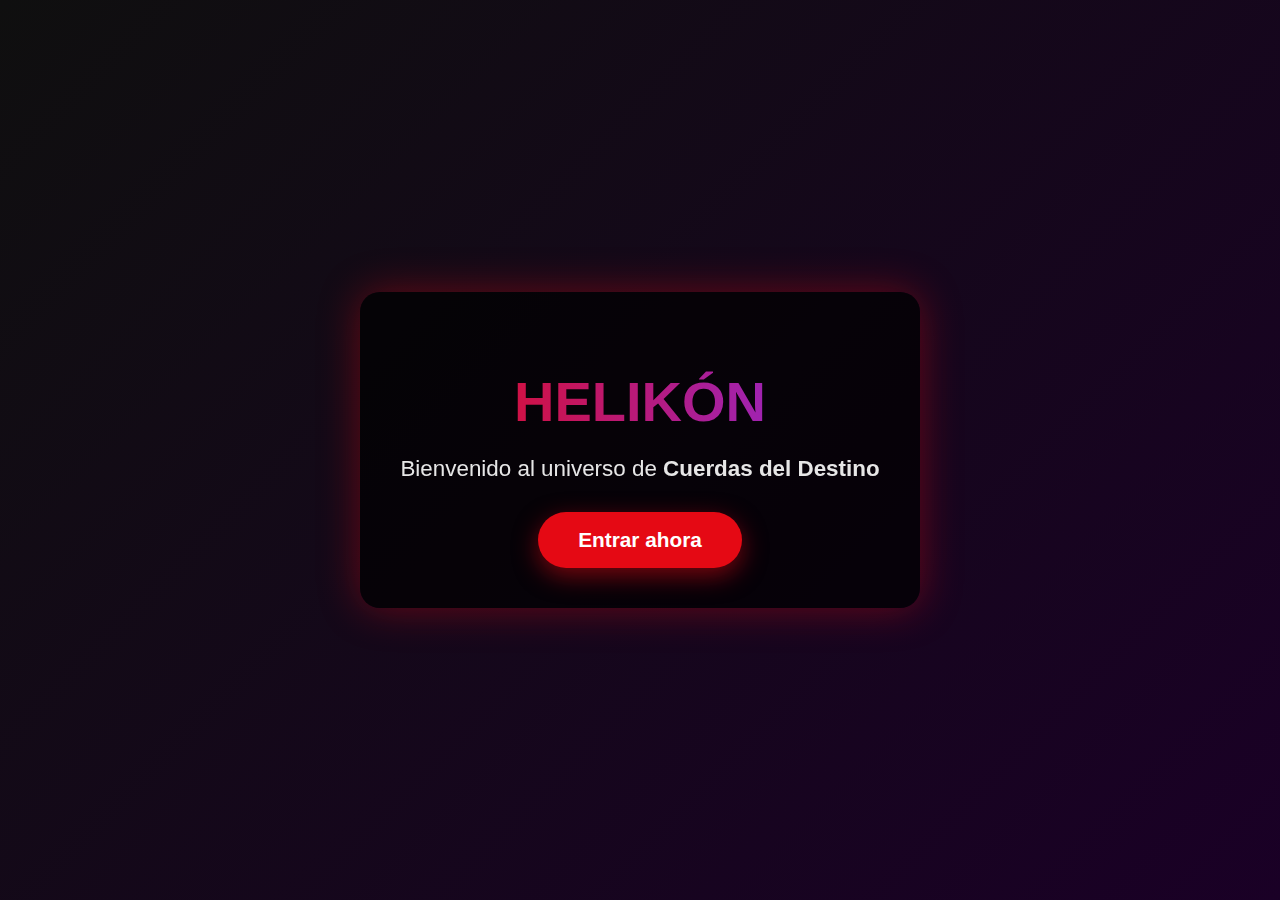
<file: index.html>
<!DOCTYPE html>
<html lang="es">
<head>
  <meta charset="UTF-8" />
  <meta name="viewport" content="width=device-width, initial-scale=1.0" />
  <title>Helikón - Cuerdas del Destino</title>
  <meta content="0; url=./03_base_datos_comic/index.html" />
  
  <style>
    body {
      margin: 0;
      height: 100vh;
      background: linear-gradient(135deg, #0f0f0f, #1a0026);
      color: white;
      font-family: 'Segoe UI', Tahoma, Geneva, Verdana, sans-serif;
      display: flex;
      flex-direction: column;
      align-items: center;
      justify-content: center;
      text-align: center;
      overflow: hidden;
    }
    .container {
      padding: 40px;
      background: rgba(0,0,0,0.7);
      border-radius: 20px;
      box-shadow: 0 0 40px rgba(229, 9, 20, 0.4);
      max-width: 600px;
      animation: fadeIn 1.5s ease-out;
    }
    h1 {
      font-size: 3.5rem;
      margin-bottom: 20px;
      background: linear-gradient(90deg, #e50914, #8a2be2);
      -webkit-background-clip: text;
      background-clip: text;
      color: transparent;
    }
    p {
      font-size: 1.4rem;
      margin-bottom: 30px;
      opacity: 0.9;
    }
    a {
      display: inline-block;
      padding: 16px 40px;
      background: #e50914;
      color: white;
      text-decoration: none;
      font-weight: bold;
      font-size: 1.3rem;
      border-radius: 50px;
      transition: all 0.4s ease;
      box-shadow: 0 8px 25px rgba(229, 9, 20, 0.5);
    }
    a:hover {
      background: #ff0f1f;
      transform: translateY(-5px) scale(1.05);
      box-shadow: 0 15px 35px rgba(229, 9, 20, 0.7);
    }

    @keyframes fadeIn {
      from { opacity: 0; transform: translateY(30px); }
      to { opacity: 1; transform: translateY(0); }
    }

  </style>
</head>
<body>
  <div class="container">
    <h1>HELIKÓN</h1>
    <p>Bienvenido al universo de <strong>Cuerdas del Destino</strong></p>
    
    <a href="./03_base_datos_comic/index.html">
      Entrar ahora
    </a>
    
  </script>
</body>
</html>
</file>
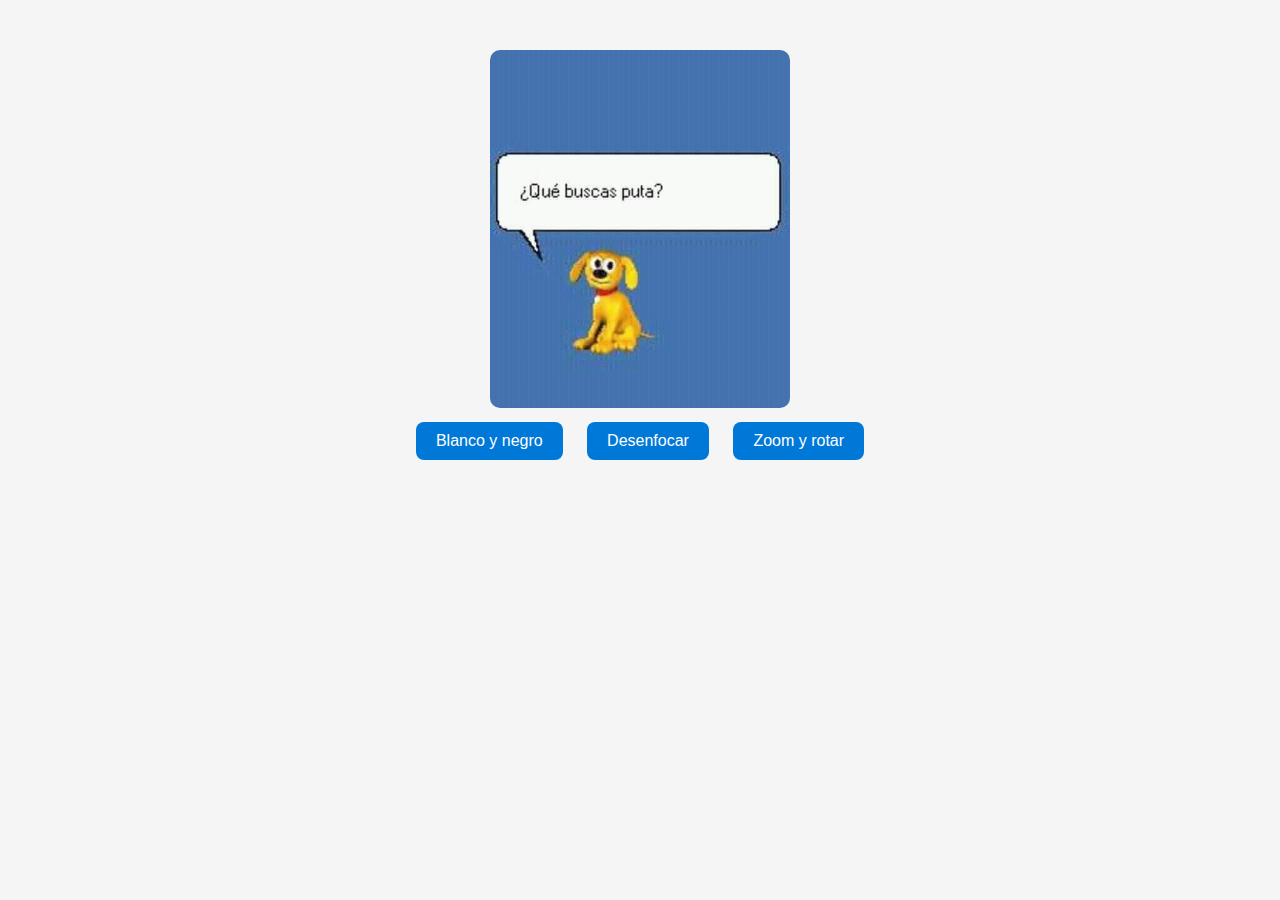
<file: 01_repaso_conceptos/index.html>
<!DOCTYPE html>
<html lang="es">
<head>
  <meta charset="UTF-8">
  <title>Efectos a Imagen</title>
  <link rel="stylesheet" href="styles.css">
</head>
<body>

  <img id="Imagen" src="imagen1.jpg" alt="imagen1">

  <div>
    <button id="btnBlancoNegro">Blanco y negro</button>
    <button id="btnDesenfocar">Desenfocar</button>
    <button id="btnZoomRotar">Zoom y rotar</button>
  </div>

  <script src="app.js"></script>
</body>
</html>
</file>
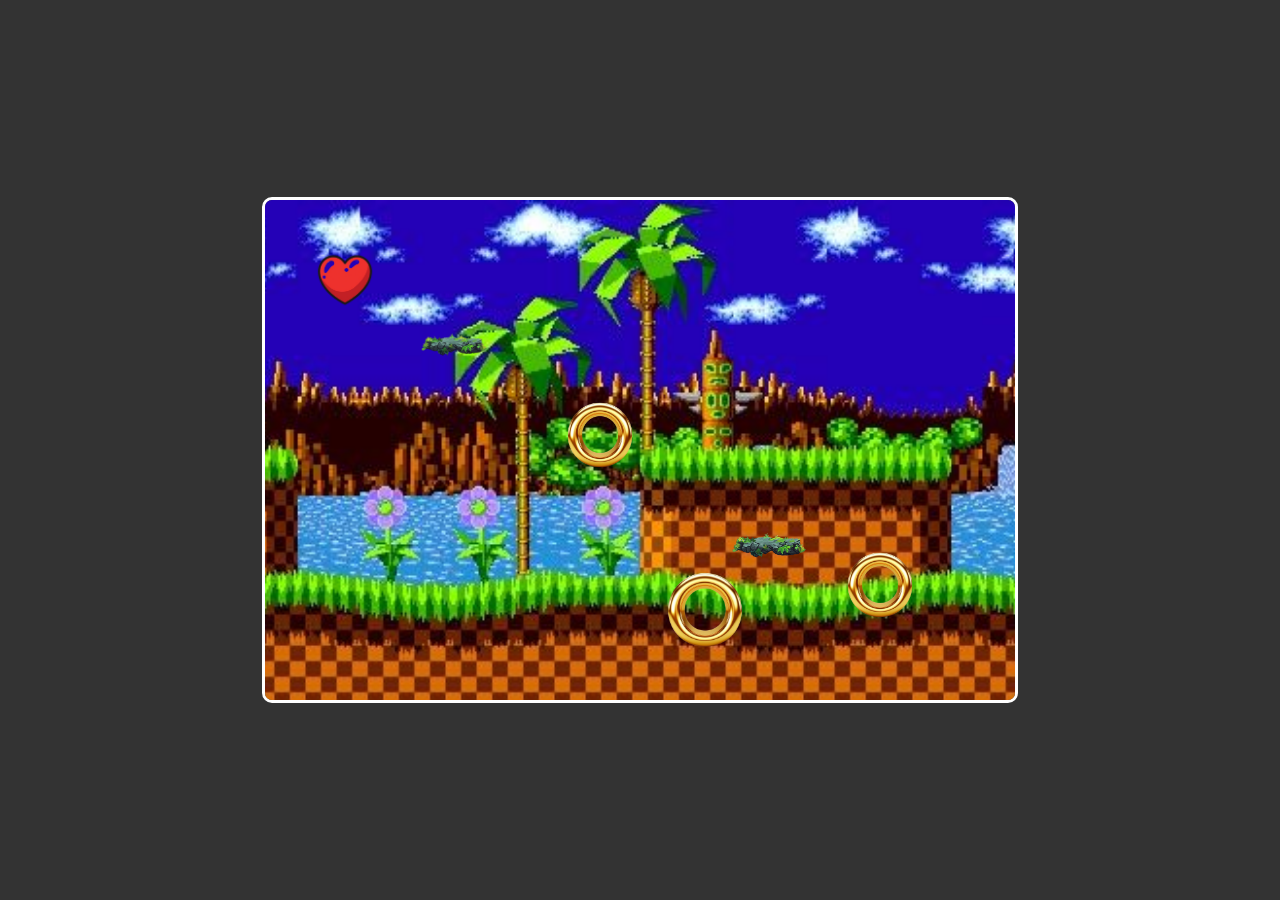
<file: 02_escenario_interactivo/index.html>
<!DOCTYPE html>
<html lang="es">
<head>
  <meta charset="UTF-8">
  <title>Escenario Interactivo</title>
  <link rel="stylesheet" href="styles.css">
</head>
<body>
  <div class="escenario">
    <img src="Sonic fondo.jpg" alt="Fondo del juego" class="fondo">

    <img src="Plataforma 1.png" alt="Elemento animable 1" class="elemento animable anim1">
    <img src="Plataforma 2.png" alt="Elemento animable 2" class="elemento animable anim2">

    <img src="Corazon.png" alt="Elemento clickeable 1" class="elemento clickeable click1">
    <img src="Moneda 1.png" alt="Elemento clickeable 2" class="elemento clickeable click2">
    <img src="Moneda 2.png" alt="Elemento clickeable 3" class="elemento clickeable click3">
    <img src="Moneda 3.png" alt="Elemento clickeable 4" class="elemento clickeable click4">
  </div>

  <script src="app.js"></script>
</body>
</html>
</file>
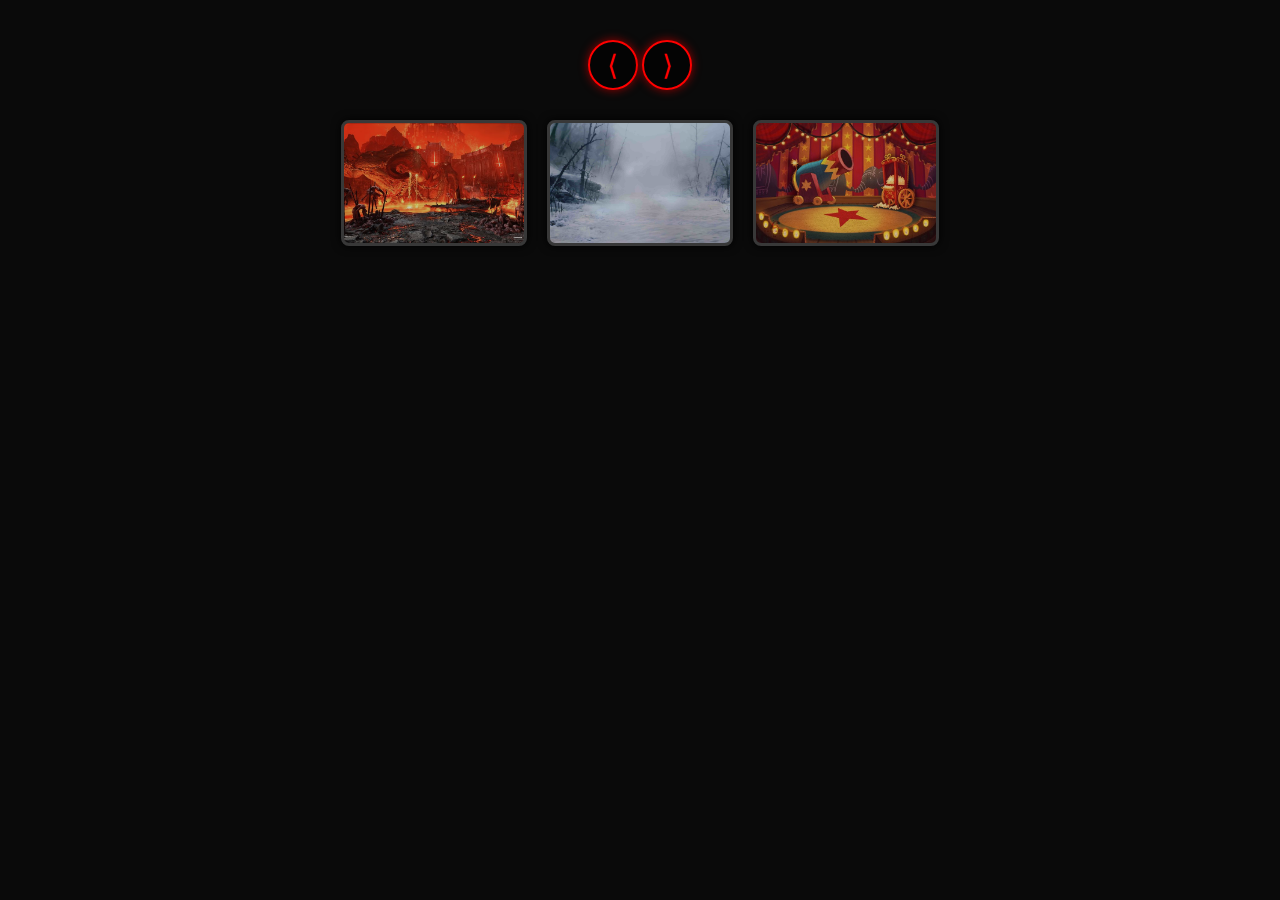
<file: 02_escenario_interactivo_actualizado/02_escenario_interactivo_actualizado/index.html>
<!DOCTYPE html>
<html lang="es">
<head>
  <meta charset="UTF-8">
  <meta name="viewport" content="width=device-width, initial-scale=1.0">
  <title>Galería de Escenarios</title>
  <link rel="stylesheet" href="styles2.css">
</head>
<body>

  <!-- ESCENARIO PRINCIPAL (DOOM) -->

  <div id="fondo" class="escena">
    <div class="hud">
      <div class="contador">
        <img src="img/calavera.png" alt="Icono de puntos">
        <span id="puntos">0</span>
      </div>
      <div class="contador">
        <img src="img/corazon.png" alt="Icono de vidas">
        <span id="vidas">3</span>
      </div>
    </div>

    <img src="img/Personaje.png" alt="Jugador principal" class="jugador" id="jugador1">

    <img src="img/demonio 1.png" alt="Demonio 1" class="demonio" id="demonio1">
    <img src="img/demonio 2.png" alt="Demonio 2" class="demonio" id="demonio2">
    <img src="img/demonio 3.png" alt="Demonio 3" class="demonio" id="demonio3">
    <img src="img/demonio 4.png" alt="Demonio 4" class="demonio" id="demonio4">

    <img src="img/corazon.png" alt="Corazón 1" class="corazon" id="corazon1">
    <img src="img/corazon.png" alt="Corazón 2" class="corazon" id="corazon2">

  </div>

  <div class="controles">
    <button class="btn-anterior">⟨</button>
    <button class="btn-siguiente">⟩</button>
  </div>

  <section class="galeria">
    <div class="miniatura doom"></div>
    <div class="miniatura gow"></div>
    <div class="miniatura dumbo"></div>
  </section>

  <!-- ESCENARIO 2 (GOD OF WAR) -->

  <div id="fondo_gow" class="escena">
    <div class="hud">
      <div class="contador">
        <img src="img/hacha.png" alt="Icono de puntos">
        <span id="puntos">0</span>
      </div>
      <div class="contador">
        <img src="img/escudo.png" alt="Icono de vidas">
        <span id="vidas">3</span>
      </div>
    </div>

    <img src="img/jugador_gow.png" alt="Kratos" class="jugador" id="jugador_gow">

    <img src="img/enemigo1_gow.png" alt="Enemigo 1" class="demonio" id="demonio1_gow">
    <img src="img/enemigo2_gow.png" alt="Enemigo 2" class="demonio" id="demonio2_gow">
    <img src="img/enemigo3_gow.png" alt="Enemigo 3" class="demonio" id="demonio3_gow">
    <img src="img/enemigo4_gow.png" alt="Enemigo 4" class="demonio" id="demonio4_gow">

    <img src="img/reliquia1_gow.png" alt="Reliquia 1" class="corazon" id="corazon1_gow">
    <img src="img/reliquia2_gow.png" alt="Reliquia 2" class="corazon" id="corazon2_gow">

  </div>

  <!-- ESCENARIO 3 (DUMBO) -->

  <div id="fondo_dumbo" class="escena">
    <div class="hud">
      <div class="contador">
        <img src="img/globo.png" alt="Icono de puntos">
        <span id="puntos">0</span>
      </div>
      <div class="contador">
        <img src="img/estrella.png" alt="Icono de vidas">
        <span id="vidas">3</span>
      </div>
    </div>

    <img src="img/jugador_dumbo.png" alt="Dumbo" class="jugador" id="jugador_dumbo">

    <img src="img/payaso1_dumbo.png" alt="Payaso 1" class="demonio" id="demonio1_dumbo">
    <img src="img/payaso2_dumbo.png" alt="Payaso 2" class="demonio" id="demonio2_dumbo">
    <img src="img/payaso3_dumbo.png" alt="Payaso 3" class="demonio" id="demonio3_dumbo">
    <img src="img/payaso4_dumbo.png" alt="Payaso 4" class="demonio" id="demonio4_dumbo">

    <img src="img/caramelo1_dumbo.png" alt="Caramelo 1" class="corazon" id="corazon1_dumbo">
    <img src="img/caramelo2_dumbo.png" alt="Caramelo 2" class="corazon" id="corazon2_dumbo">

  </div>

  <script src="app2.js"></script>
</body>
</html>
</file>
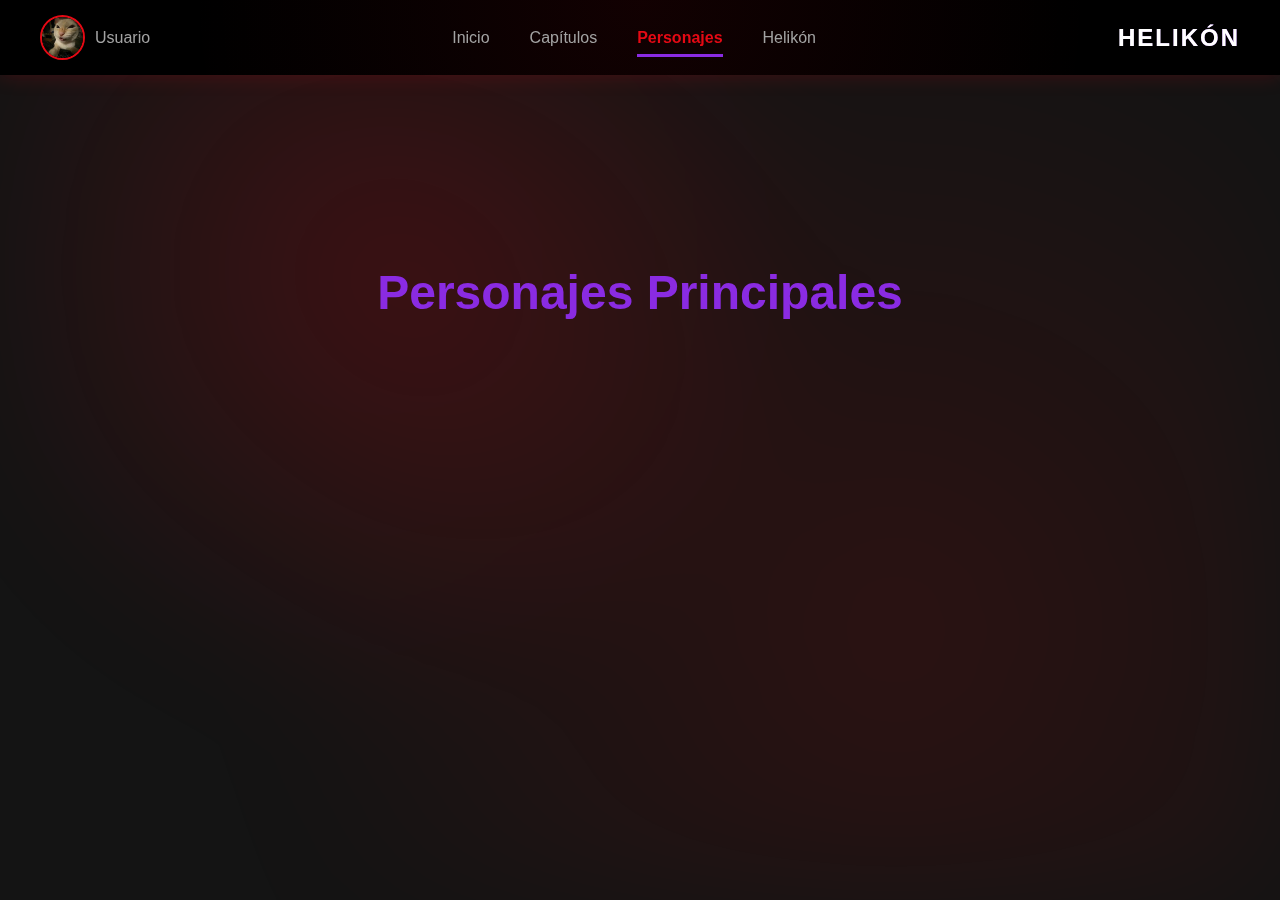
<file: 03_base_datos_comic/personajes.html>
<!DOCTYPE html>
<html lang="es">
<head>
  <meta charset="UTF-8" />
  <meta name="viewport" content="width=device-width, initial-scale=1.0" />
  <title>Personajes - Helikón</title>
  <link rel="stylesheet" href="styles-personajes.css" />
  <link rel="stylesheet" href="styles.css" />
</head>
<body>

  <header id="main-header">
    <div class="header-left">
      <img src="Mwuehehehe Cat.jpeg" alt="Perfil" class="user-avatar" />
      <span class="username">Usuario</span>
    </div>

    <nav class="main-nav">
      <ul>
        <li><a href="index.html">Inicio</a></li>
        <li><a href="capitulos.html">Capítulos</a></li>
        <li><a href="personajes.html" class="active">Personajes</a></li>
        <li><a href="index.html#lore-section">Helikón</a></li>
      </ul>
    </nav>

    <div class="header-right">
      <h1 class="logo-text">HELIKÓN</h1>
    </div>
  </header>

  <main id="main-content">

    <section id="detalle-personaje" class="detalle-section"></section>

    <section id="lista-personajes" class="lista-section">
      <h2>Personajes Principales</h2>
      <div id="characters-container" class="grid-personajes"></div>
    </section>

  </main>

  <div class="bg-overlay"></div>

  <script type="module" src="personajes.js"></script>
</body>
</html>
</file>
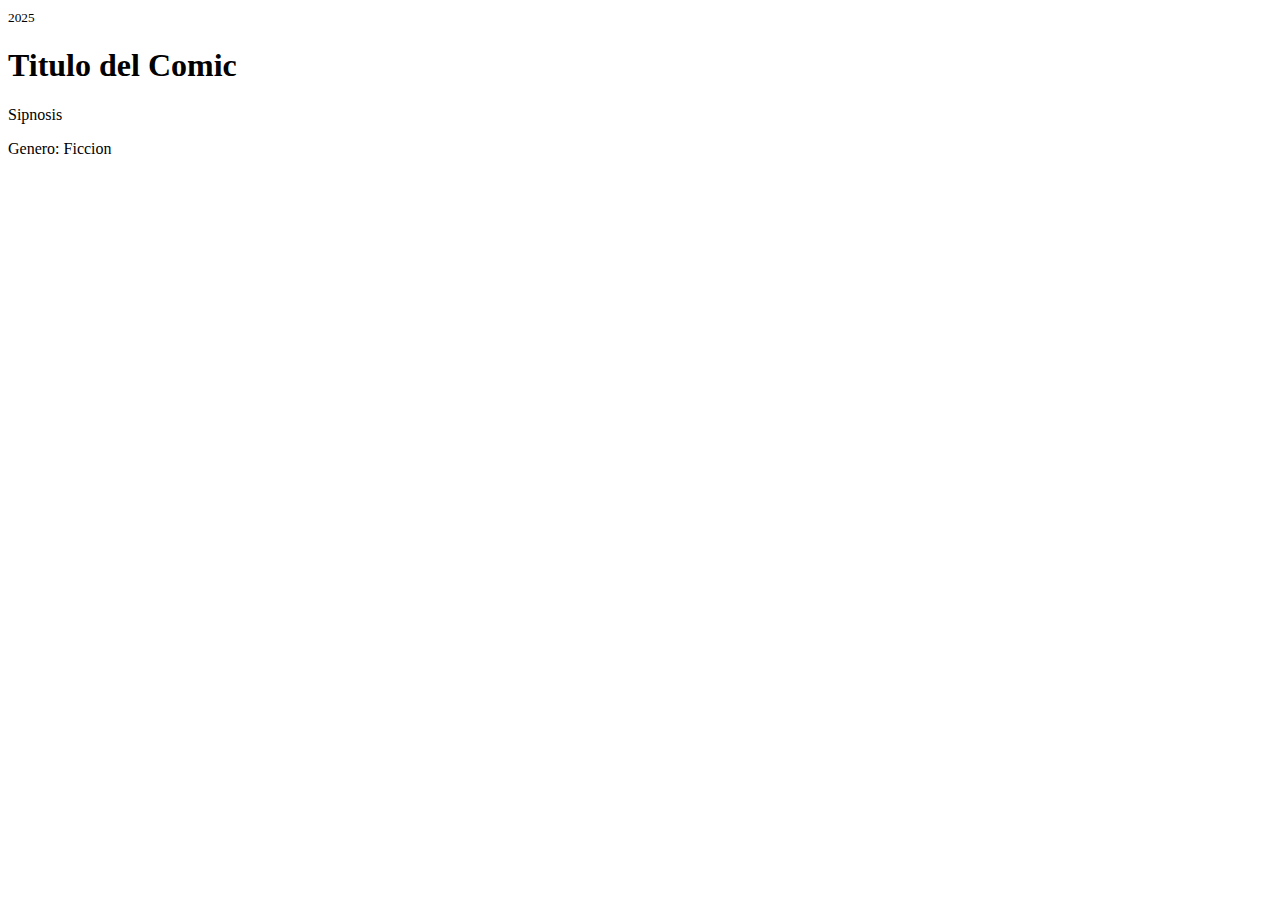
<file: 03_base_datos_comic/testComic.html>
<!DOCTYPE html>
<html lang="es">
<head>
    <meta charset="UTF-8">
    <meta name="viewport" content="width=device-width, initial-scale=1.0">
    <title>Document</title>
</head>
<body>

    <div class="info-comic">
        <small>2025</small>
        <h1>Titulo del Comic</h1>
        <p>Sipnosis</p>
        <p>Genero: Ficcion</p>
    </div>

<script src="bd.js"></script>
<script src="testComic.js"></script>
</body>
</html>
</file>
<file: 01_repaso_conceptos/styles.css>
body {
  text-align: center;
  font-family: Arial, sans-serif;
  background-color: #f5f5f5;
  margin-top: 50px;
}

img {
  width: 300px;
  transition: all 0.6s ease;
  border-radius: 10px;
}

button {
  margin: 10px;
  padding: 10px 20px;
  font-size: 16px;
  cursor: pointer;
  border: none;
  border-radius: 8px;
  background-color: #0078d7;
  color: white;
  transition: background-color 0.3s ease;
}

button:hover {
  background-color: #005fa3;
}

/* Efectos */
.blanco-negro {
  filter: grayscale(100%);
}

.desenfocar {
  filter: blur(5px);
}

.zoom-rotar {
  transform: scale(1.3) rotate(10deg);
}
</file>
<file: 02_escenario_interactivo/styles.css>
body {
  background-color: #333;
  display: flex;
  justify-content: center;
  align-items: center;
  height: 100vh;
  margin: 0;
}

.escenario {
  position: relative;
  width: 750px;
  height: 500px;
  border: 3px solid #fff;
  border-radius: 10px;
  overflow: hidden;
}

.fondo {
  position: absolute;
  width: 100%;
  height: 100%;
  object-fit: cover;
}

.elemento {
  position: absolute;
  cursor: pointer;
  transition: transform 0.3s ease;
}

.anim1 { top: 100px; left: 150px; width: 80px; }
.anim2 { bottom: 100px; right: 200px; width: 90px; }

.click1 { top: 50px; left: 50px; width: 60px; }
.click2 { top: 200px; left: 300px; width: 70px; }
.click3 { bottom: 80px; right: 100px; width: 70px; }
.click4 { bottom: 50px; left: 400px; width: 80px; }
</file>
<file: 02_escenario_interactivo_actualizado/02_escenario_interactivo_actualizado/styles2.css>
body {
  background-color: #0a0a0a;
  font-family: 'Orbitron', sans-serif;
  color: #fff;
  display: flex;
  flex-direction: column;
  align-items: center;
  justify-content: flex-start;
  margin: 0;
  padding: 40px 0;
}

/* ESCENARIO PRINCIPAL (DOOM) */

.escena-principal {
  display: flex;
  align-items: center;
  justify-content: center;
  gap: 25px;
  margin-bottom: 40px;
}

#fondo {
  background-image: url("img/fondo_infernal.jpg");
  background-size: cover;
  background-position: center;
  position: relative;
  width: 750px;
  height: 500px;
  border: 3px solid #900;
  border-radius: 10px;
  box-shadow: 0 0 20px #900;
  overflow: hidden;
  margin: 0 auto;
}

.hud {
  position: absolute;
  top: 10px;
  right: 10px;
  display: flex;
  gap: 15px;
  z-index: 20;
}

.contador {
  background-color: rgba(0, 0, 0, 0.7);
  border: 2px solid #ff0000;
  padding: 8px 12px;
  border-radius: 8px;
  color: white;
  font-weight: bold;
  font-size: 16px;
  text-shadow: 0 0 10px #ff0000;
  display: flex;
  align-items: center;
}

.contador img {
  width: 22px;
  margin-right: 6px;
}

#demonio1 {
  position: absolute;
  top: 60px;
  left: 80px;
  width: 110px;
  transition: 0.5s;
}

#demonio2 {
  position: absolute;
  top: 280px;
  left: 220px;
  width: 110px;
  transition: 0.5s;
}

#demonio3 {
  position: absolute;
  top: 140px;
  left: 420px;
  width: 110px;
  transition: 0.5s;
}

#demonio4 {
  position: absolute;
  top: 140px;
  left: 320px;
  width: 110px;
  transition: 0.5s;
}

#corazon1 {
  position: absolute;
  top: 220px;
  left: 160px;
  width: 80px;
  transition: 0.5s;
  animation: corazones 4s ease forwards;
}

#corazon2 {
  position: absolute;
  top: 340px;
  left: 400px;
  width: 80px;
  transition: 0.5s;
  animation: corazones 4s ease forwards;
}

.jugador {
  position: absolute;
  bottom: 30px;
  left: 320px;
  width: 120px;
  z-index: 10;
  animation: personajes 1s ease forwards;
}

.desaparecer {
  transform: scale(0);
  opacity: 0;
}

.saltar {
  animation: salto 5s ease forwards;
}

.moverCorazones {
  animation: corazones 4s ease forwards;
}

.moverPersonaje {
  animation: personajes 1s ease forwards;
}

@keyframes salto {
  0% { transform: translateY(0); opacity: 1; }
  30% { transform: translateY(-60px); }
  100% { transform: translateY(0); opacity: 0; }
}

@keyframes corazones {
  0% { transform: translateY(0); opacity: 1; }
  30% { transform: translateY(-60px); }
  100% { transform: translateY(0); opacity: 0; }
}

@keyframes personajes {
  0% { transform: translateY(-20px); }
  50% { transform: translateY(20px); }
  100% { transform: translateY(-20px); }
}

/* BOTONES DE NAVEGACIÓN */

.btn-siguiente {
  background-color: rgba(0, 0, 0, 0.6);
  border: 2px solid #ff0000;
  color: #ff0000;
  font-size: 28px;
  width: 50px;
  height: 50px;
  border-radius: 50%;
  cursor: pointer;
  transition: all 0.3s ease;
  box-shadow: 0 0 10px #900;
}

.btn-siguiente:hover {
  background-color: #ff0000;
  color: #fff;
  transform: scale(1.1);
  box-shadow: 0 0 20px #ff0000;
}

.btn-anterior {
  background-color: rgba(0, 0, 0, 0.6);
  border: 2px solid #ff0000;
  color: #ff0000;
  font-size: 28px;
  width: 50px;
  height: 50px;
  border-radius: 50%;
  cursor: pointer;
  transition: all 0.3s ease;
  box-shadow: 0 0 10px #900;
}

.btn-anterior:hover {
  background-color: #ff0000;
  color: #fff;
  transform: scale(1.1);
  box-shadow: 0 0 20px #ff0000;
}

/* GALERÍA DE MINIATURAS */


.galeria {
  display: flex;
  justify-content: center;
  gap: 20px;
  margin-top: 30px;
}

.miniatura {
  width: 180px;
  height: 120px;
  border-radius: 8px;
  border: 3px solid #444;
  box-shadow: 0 0 10px #000;
  background-size: cover;
  background-position: center;
  transition: all 0.4s ease;
  cursor: pointer;
  opacity: 0.8;
}

.miniatura:hover {
  transform: scale(1.05);
  opacity: 1;
  border-color: #ff0000;
  box-shadow: 0 0 20px #ff0000;
}

.miniatura.doom {
  background-image: url("img/fondo_infernal.jpg");
}

.miniatura.gow {
  background-image: url("img/fondo_gow.jpg");
}

.miniatura.dumbo {
  background-image: url("img/fondo_dumbo.jpg");
}

/* ESCENARIO 2 (GOD OF WAR) */

#fondo_gow {
  background-image: url("img/fondo_gow.jpg");
  background-size: cover;
  background-position: center;
  position: relative;
  margin: auto;
  width: 750px;
  height: 500px;
  border: 3px solid #b89e74;
  border-radius: 10px;
  box-shadow: 0 0 20px #b89e74;
  overflow: hidden;
  margin-bottom: 80px;
}

#fondo_gow .hud .contador {
  border-color: #b89e74;
  text-shadow: 0 0 10px #b89e74;
}

#demonio1_gow, #demonio2_gow, #demonio3_gow, #demonio4_gow {
  position: absolute;
  width: 110px;
  transition: 0.5s;
}

#demonio1_gow { top: 60px; left: 80px; }
#demonio2_gow { top: 280px; left: 220px; }
#demonio3_gow { top: 140px; left: 420px; }
#demonio4_gow { top: 140px; left: 320px; }

#corazon1_gow, #corazon2_gow {
  position: absolute;
  width: 80px;
  transition: 0.5s;
  animation: corazones 4s ease forwards;
}

#corazon1_gow { top: 220px; left: 160px; }
#corazon2_gow { top: 340px; left: 400px; }

#jugador_gow {
  position: absolute;
  bottom: 30px;
  left: 320px;
  width: 120px;
  z-index: 10;
  animation: personajes 1s ease forwards;
}

/* ESCENARIO 3 (DUMBO) */

#fondo_dumbo {
  background-image: url("img/fondo_dumbo.jpg");
  background-size: cover;
  background-position: center;
  position: relative;
  margin: auto;
  width: 750px;
  height: 500px;
  border: 3px solid pink;
  border-radius: 10px;
  box-shadow: 0 0 20px pink;
  overflow: hidden;
  margin-bottom: 80px;
}

#fondo_dumbo .hud .contador {
  border-color: pink;
  text-shadow: 0 0 10px pink;
}

#demonio1_dumbo, #demonio2_dumbo, #demonio3_dumbo, #demonio4_dumbo {
  position: absolute;
  width: 110px;
  transition: 0.5s;
}

#demonio1_dumbo { top: 60px; left: 80px; }
#demonio2_dumbo { top: 280px; left: 220px; }
#demonio3_dumbo { top: 140px; left: 420px; }
#demonio4_dumbo { top: 140px; left: 320px; }

#corazon1_dumbo, #corazon2_dumbo {
  position: absolute;
  width: 80px;
  transition: 0.5s;
  animation: corazones 4s ease forwards;
}

#corazon1_dumbo { top: 220px; left: 160px; }
#corazon2_dumbo { top: 340px; left: 400px; }

#jugador_dumbo {
  position: absolute;
  bottom: 30px;
  left: 320px;
  width: 120px;
  z-index: 10;
  animation: personajes 1s ease forwards;
}

.escena {
  display: none;
}

.activa {
  display: block;
}
</file>
<file: 03_base_datos_comic/styles-personajes.css>
:root {
  --color-principal: #8a2be2;
  --color-principal-hover: #9d4edd;
  --color-fondo: #0a001a;
  --color-tarjeta: #1a0033;
  --texto-claro: #f0e6ff;
  --texto-gris: #d8b8ff;
}

* {
  margin: 0;
  padding: 0;
  box-sizing: border-box;
}

body {
  font-family: "Helvetica Neue", Helvetica, Arial, sans-serif;
  background: var(--color-fondo);
  color: var(--texto-claro);
  min-height: 100vh;
}

#main-header {
  position: fixed;
  top: 0;
  left: 0;
  right: 0;
  background: rgba(10,0,26,0.95);
  backdrop-filter: blur(12px);
  padding: 15px 40px;
  display: flex;
  align-items: center;
  justify-content: space-between;
  z-index: 1000;
  box-shadow: 0 4px 25px rgba(138,43,226,0.6);
}

.user-avatar {
  width: 45px;
  height: 45px;
  border-radius: 50%;
  border: 3px solid var(--color-principal);
}

.main-nav ul {
  display: flex;
  gap: 35px;
  list-style: none;
}

.main-nav a {
  color: var(--texto-gris);
  text-decoration: none;
  font-weight: 500;
  padding: 8px 0;
  border-bottom: 3px solid transparent;
}

.main-nav a:hover,
.main-nav a.active {
  color: white;
  border-color: var(--color-principal);
}

.logo-text {
  font-size: 2.1rem;
  font-weight: 900;
  background: linear-gradient(90deg, #e0ccff, var(--color-principal));
  -webkit-background-clip: text;
  background-clip: text;
  color: transparent;
}

.bg-overlay {
  position: fixed;
  inset: 0;
  background: radial-gradient(circle at 70% 30%, rgba(138,43,226,0.35), transparent 60%);
  filter: blur(90px);
  pointer-events: none;
  animation: neonPulse 15s ease-in-out infinite alternate;
}

@keyframes neonPulse {
  0% { opacity: 0.6; }
  100% { opacity: 1; }
}

.fade-in {
  animation: fadeIn 1s ease-out forwards;
}

.slide-up {
  animation: slideUp 0.9s ease-out forwards;
  opacity: 0;
}

@keyframes fadeIn {
  from { opacity: 0; }
  to { opacity: 1; }
}

@keyframes slideUp {
  from { opacity: 0; transform: translateY(60px); }
  to { opacity: 1; transform: translateY(0); }
}

#detalle-personaje .card {
  background: linear-gradient(135deg, #1a0033, #2a0a4d);
  border-radius: 28px;
  max-width: 1000px;
  margin: 120px auto 60px;
  padding: 70px;
  box-shadow: 0 20px 60px rgba(138,43,226,0.7);
  display: grid;
  grid-template-columns: 1fr 1fr;
  gap: 60px;
}

#detalle-personaje img {
  width: 100%;
  border-radius: 20px;
  border: 4px solid var(--color-principal);
  box-shadow: 0 0 40px rgba(138,43,226,0.6);
}

#detalle-personaje .info h2 {
  font-size: 3.8rem;
  color: var(--color-principal);
  margin-bottom: 35px;
  text-shadow: 0 0 25px rgba(138,43,226,0.8);
}

.character-card {
  background: linear-gradient(145deg, #1e0d3d, #2d1b69);
  border-radius: 22px;
  overflow: hidden;
  transition: all 0.5s cubic-bezier(0.25, 0.8, 0.25, 1);
  border: 1px solid #4a1e8c;
  position: relative;
}

.character-card::before {
  content: '';
  position: absolute;
  top: -50%;
  left: -50%;
  width: 200%;
  height: 200%;
  background: linear-gradient(135deg, transparent 30%, rgba(138,43,226,0.25) 50%, transparent 70%);
  transform: translateX(-100%) translateY(-100%) rotate(35deg);
  transition: 0.8s;
  z-index: 1;
  pointer-events: none;
}

.character-card:hover::before {
  transform: translateX(100%) translateY(100%) rotate(35deg);
}

.character-card:hover {
  transform: translateY(-20px) scale(1.04);
  box-shadow: 0 30px 70px rgba(138,43,226,0.8);
  border-color: var(--color-principal);
  z-index: 10;
}

.character-card img {
  width: 100%;
  height: 340px;
  object-fit: cover;
}

.character-card .info {
  padding: 30px;
  text-align: center;
}

#lista-personajes {
  padding: 120px 60px 80px;
}

#lista-personajes h2 {
  font-size: 3rem;
  color: var(--color-principal);
  text-align: center;
  margin-bottom: 50px;
}

.grid-personajes {
  display: grid;
  grid-template-columns: repeat(auto-fit, minmax(320px, 1fr));
  gap: 45px;
  max-width: 1400px;
  margin: 0 auto;
}

.back-btn-modern {
  margin-top: 40px;
  padding: 14px 36px;
  background: transparent;
  color: var(--color-principal);
  border: 2px solid var(--color-principal);
  border-radius: 50px;
  font-size: 1.1rem;
  font-weight: bold;
  cursor: pointer;
  transition: all 0.4s ease;
  display: inline-flex;
  align-items: center;
  gap: 10px;
  box-shadow: 0 0 20px rgba(138,43,226,0.4);
}

.back-btn-modern:hover {
  background: var(--color-principal);
  color: white;
  transform: translateX(-8px) scale(1.05);
  box-shadow: 0 0 35px rgba(138,43,226,0.7);
}

@media (max-width: 992px) {
  #detalle-capitulo .card,
  #detalle-personaje .card {
    grid-template-columns: 1fr !important;
    text-align: center;
    padding: 40px 20px;
    gap: 30px;
  }

  .video-container {
    height: 400px;
  }
}

@media (max-width: 576px) {
  .grid-capitulos,
  .grid-personajes {
    grid-template-columns: 1fr;
  }

  .episode-card,
  .character-card {
    height: 420px;
  }
}
</file>
<file: 03_base_datos_comic/styles.css>
:root {
  --netflix-red: #e50914;
  --netflix-dark: #141414;
  --netflix-light-dark: #1f1f1f;
  --text-color-light: #ffffff;
  --text-color-gray: #a3a3a3;
  --font-family-primary: "Helvetica Neue", Helvetica, Arial, sans-serif;
}

* {
  margin: 0;
  padding: 0;
  box-sizing: border-box;
}

body {
  font-family: var(--font-family-primary);
  background-color: var(--netflix-dark);
  color: var(--text-color-light);
  overflow-x: hidden;
  scroll-behavior: smooth;
}

.bg-overlay {
  position: fixed;
  top: 0;
  left: 0;
  width: 100%;
  height: 100%;
  background: radial-gradient(circle at 30% 30%, rgba(229, 9, 20, 0.2), transparent 40%),
              radial-gradient(circle at 70% 70%, rgba(255, 0, 0, 0.1), transparent 60%);
  filter: blur(60px);
  animation: helixEnergy 20s ease-in-out infinite alternate;
  z-index: 0;
  pointer-events: none;
}

@keyframes helixEnergy {
  0% { transform: scale(1); opacity: 0.8; }
  50% { transform: scale(1.2); opacity: 1; }
  100% { transform: scale(1); opacity: 0.7; }
}

#main-header {
  width: 100%;
  background: #000;
  color: var(--text-color-light);
  display: flex;
  align-items: center;
  justify-content: space-between;
  padding: 15px 40px;
  position: relative;
  transition: top 0.4s ease, background 0.5s ease;
  box-shadow: 0 0 20px rgba(229, 9, 20, 0.2);
}

#main-header.hidden {
  top: -100px;
}

#main-header::before {
  content: "";
  position: absolute;
  top: 0; left: 0;
  width: 100%; height: 100%;
  background: radial-gradient(circle at 50% 0%, rgba(229, 9, 20, 0.08), transparent 70%);
  z-index: 0;
}

#main-header > * {
  position: relative;
  z-index: 2;
}

.header-left, .header-right {
  display: flex;
  align-items: center;
}

.user-avatar {
  width: 45px;
  height: 45px;
  border-radius: 50%;
  object-fit: cover;
  border: 2px solid var(--netflix-red);
  margin-right: 10px;
}

.username {
  color: var(--text-color-gray);
  font-size: 1em;
}

.main-nav ul {
  list-style: none;
  display: flex;
  gap: 40px;
}

.main-nav ul li a {
  color: var(--text-color-gray);
  text-decoration: none;
  font-weight: 500;
  transition: color 0.3s ease;
}

.main-nav ul li a:hover {
  color: var(--text-color-light);
}

.main-nav ul li a.active {
  color: var(--netflix-red);
  font-weight: bold;
}

.logo-text {
  color: var(--text-color-light);
  font-size: 1.5em;
  letter-spacing: 2px;
  font-weight: 700;
}

#main-content {
  margin-top: 30px;
  padding: 40px;
  position: relative;
  z-index: 1;
}

#hero-section {
  position: relative;
  height: 600px;
  overflow: hidden;
  border-radius: 10px;
  box-shadow: 0 0 30px rgba(229, 9, 20, 0.4);
}

.hero-backdrop img {
  width: 100%;
  height: 100%;
  object-fit: cover;
  filter: brightness(60%) saturate(120%);
}

.hero-details {
  position: absolute;
  bottom: 40px;
  left: 40px;
  max-width: 50%;
}

.hero-details h1 {
  font-size: 3em;
  color: var(--text-color-light);
  text-shadow: 2px 2px 10px rgba(0, 0, 0, 0.8);
}

.hero-details p {
  font-size: 1.2em;
  margin: 20px 0;
  color: var(--text-color-gray);
}

.hero-actions button {
  padding: 15px 25px;
  border: none;
  cursor: pointer;
  border-radius: 5px;
  font-weight: bold;
  transition: all 0.3s ease;
}

.play-button {
  background: #fff;
  color: #000;
}
.play-button:hover {
  transform: scale(1.05);
}

.info-button {
  background: rgba(229, 9, 20, 0.8);
  color: #fff;
  margin-left: 10px;
}
.info-button:hover {
  transform: scale(1.05);
  background: rgba(229, 9, 20, 1);
}

#lore-section {
  text-align: center;
  margin-top: 100px;
}

#lore-section h2 {
  color: var(--netflix-red);
  font-size: 2.5em;
  margin-bottom: 15px;
}

#lore-section p {
  max-width: 800px;
  margin: 20px auto;
  color: var(--text-color-gray);
  line-height: 1.8;
}

#lore-section img {
  width: 45%;
  max-width: 400px;
  border-radius: 10px;
  display: block;
  margin: 20px auto;
  box-shadow: 0 0 30px rgba(229, 9, 20, 0.4);
}

.section-divider {
  width: 100%;
  height: 4px;
  background: linear-gradient(90deg, transparent, var(--netflix-red), transparent);
  margin: 60px 0;
  border-radius: 2px;
}

.content-row {
  margin-bottom: 60px;
}

.content-row h2 {
  margin-bottom: 20px;
  font-size: 2em;
}

.carousel {
  display: flex;
  overflow-x: auto;
  gap: 20px;
  scroll-behavior: smooth;
  padding-bottom: 15px;
}

.carousel::-webkit-scrollbar {
  height: 8px;
}

.carousel::-webkit-scrollbar-thumb {
  background-color: var(--netflix-red);
  border-radius: 10px;
}

.item-card {
  flex: 0 0 260px;
  height: 260px;
  border-radius: 15px;
  overflow: hidden;
  position: relative;
  text-decoration: none;
  color: white;
  transition: transform 0.3s ease, box-shadow 0.3s ease;
}

.item-card img {
  width: 100%;
  height: 170px;
  object-fit: cover;
}

.item-card:hover {
  transform: scale(1.05);
  box-shadow: 0 0 20px rgba(229, 9, 20, 0.6);
}

.item-info {
  position: absolute;
  bottom: 0;
  width: 100%;
  padding: 15px;
  background: rgba(0, 0, 0, 0.65);
  text-align: center;
}

.item-info h3 {
  font-size: 1.2em;
  margin-bottom: 5px;
}

.item-info p {
  font-size: 0.95em;
  color: #ccc;
}

.modal {
  position: fixed;
  top: 0; left: 0;
  width: 100%; height: 100%;
  background: rgba(0, 0, 0, 0.85);
  opacity: 0;
  visibility: hidden;
  display: flex;
  align-items: center;
  justify-content: center;
  transition: 0.3s;
  z-index: 100;
}

.modal:target {
  opacity: 1;
  visibility: visible;
}

.modal-content {
  background: #1f1f1f;
  padding: 30px;
  border-radius: 10px;
  text-align: center;
  max-width: 700px;
  box-shadow: 0 0 25px rgba(229, 9, 20, 0.6);
}

.modal-content img {
  width: 100%;
  border-radius: 8px;
  margin-top: 15px;
}

.close-btn {
  position: absolute;
  top: 10px; right: 20px;
  text-decoration: none;
  color: #fff;
  font-size: 1.5em;
}

.close-btn:hover {
  color: var(--netflix-red);
}

@media (max-width: 768px) {

  .main-nav ul {
    gap: 20px;
  }

  .hero-details {
    max-width: 80%;
    left: 20px;
  }

  .logo-text {
    display: none;
  }

  .item-card {
    flex: 0 0 200px;
    height: 230px;
  }

  .item-card img {
    height: 150px;
  }

  #lore-section img {
    width: 70%;
    max-width: 350px;
  }
}
</file>
